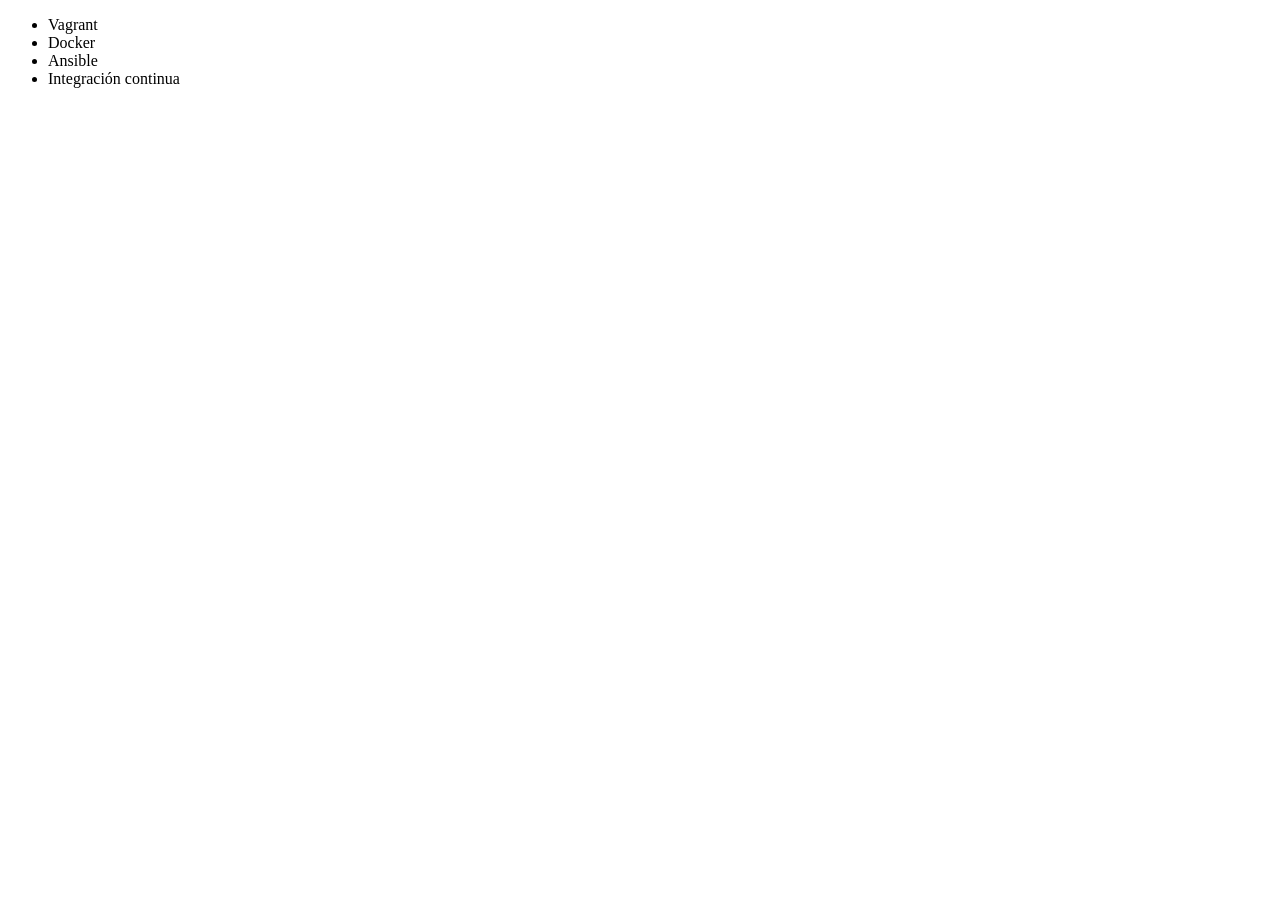
<file: 08. Controle y Comparta su Código/index.html>
<!DOCTYPE html>
<html lang = "en">
<head>
     <meta charset = "UTF-8">
     <title> Cursos de Alura </title>
</head>
<body>
     <ul>
         <li> Vagrant </li>
         <li> Docker </li>
         <li> Ansible </li>
         <li> Integración continua </li>
     </ul>
</body>
</html>
</file>
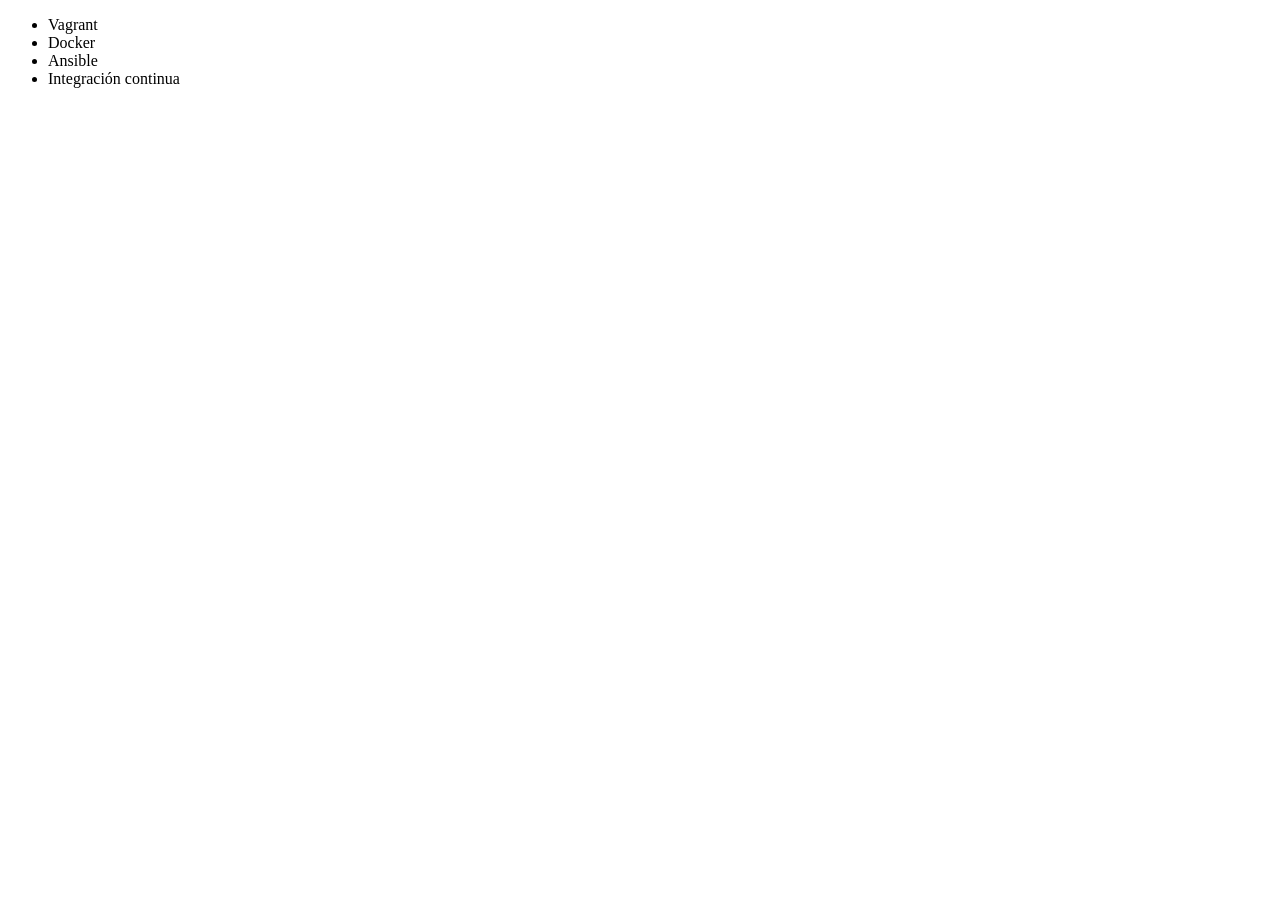
<file: 8. Controle y Comparta su Código/index.html>
<!DOCTYPE html>
<html lang = "en">
<head>
     <meta charset = "UTF-8">
     <title> Cursos de Alura </title>
</head>
<body>
     <ul>
         <li> Vagrant </li>
         <li> Docker </li>
         <li> Ansible </li>
         <li> Integración continua </li>
     </ul>
</body>
</html>
</file>
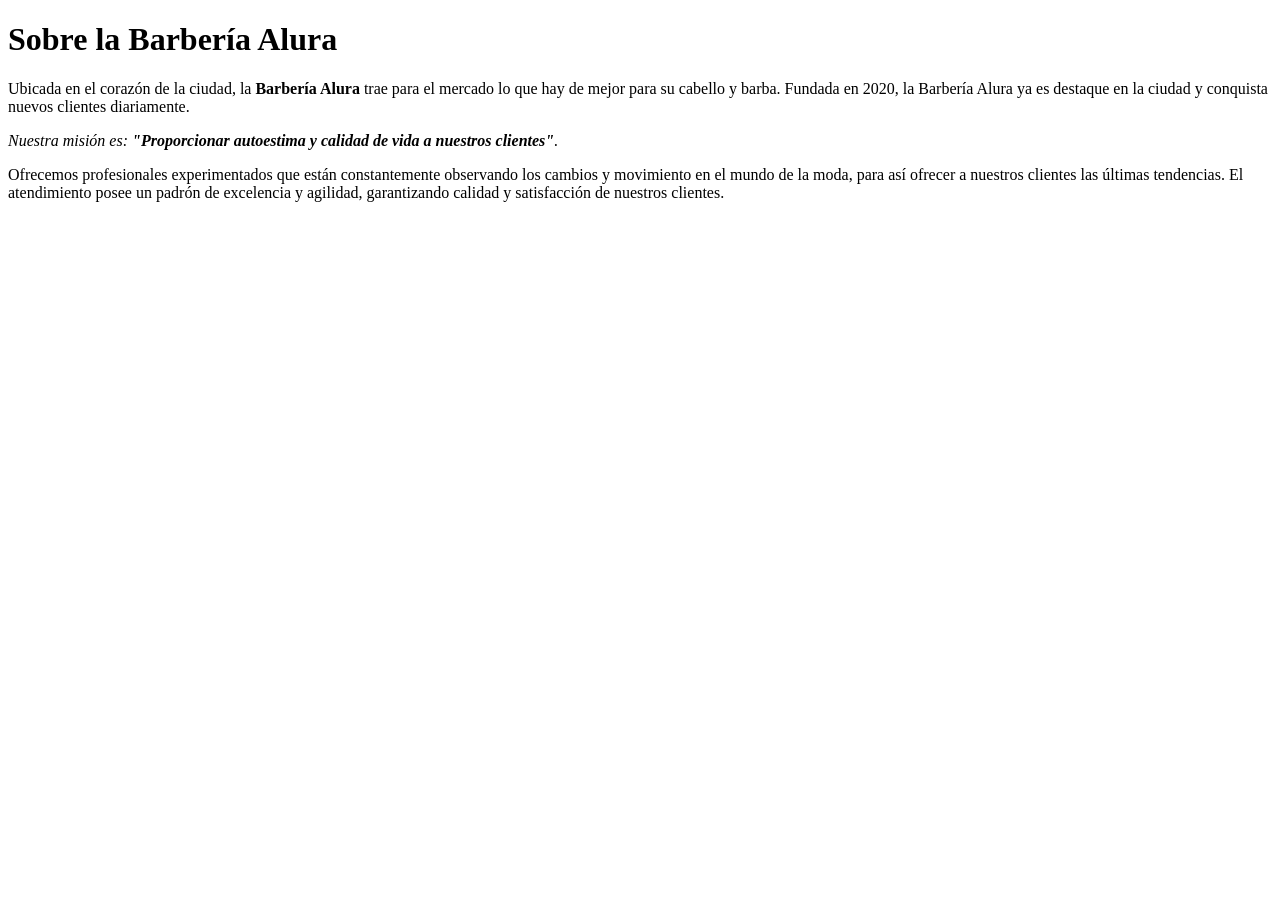
<file: 04. Mi Primera Página Web/Aula 2/index.html>
<!DOCTYPE html>

<html lang="es">
    
    <head>

        <meta charset="UTF-8"> 
        <title>Barbería Alura</title>
    
    </head>

    <body>

        <h1>Sobre la Barbería Alura</h1>

        <p>Ubicada en el corazón de la ciudad, la <strong>Barbería Alura</strong> trae para el mercado lo que hay de mejor para su cabello y barba. Fundada en 2020, la Barbería Alura ya es destaque en la ciudad y conquista nuevos clientes diariamente.</p>

        <p><em>Nuestra misión es: <strong>"Proporcionar autoestima y calidad de vida a nuestros clientes"</strong>.</em></p>

        <p>Ofrecemos profesionales experimentados que están constantemente observando los cambios y movimiento en el mundo de la moda, para así ofrecer a nuestros clientes las últimas tendencias. El atendimiento posee un padrón de excelencia y agilidad, garantizando calidad y satisfacción de nuestros clientes.</p> 
        
    </body>
</html>
</file>
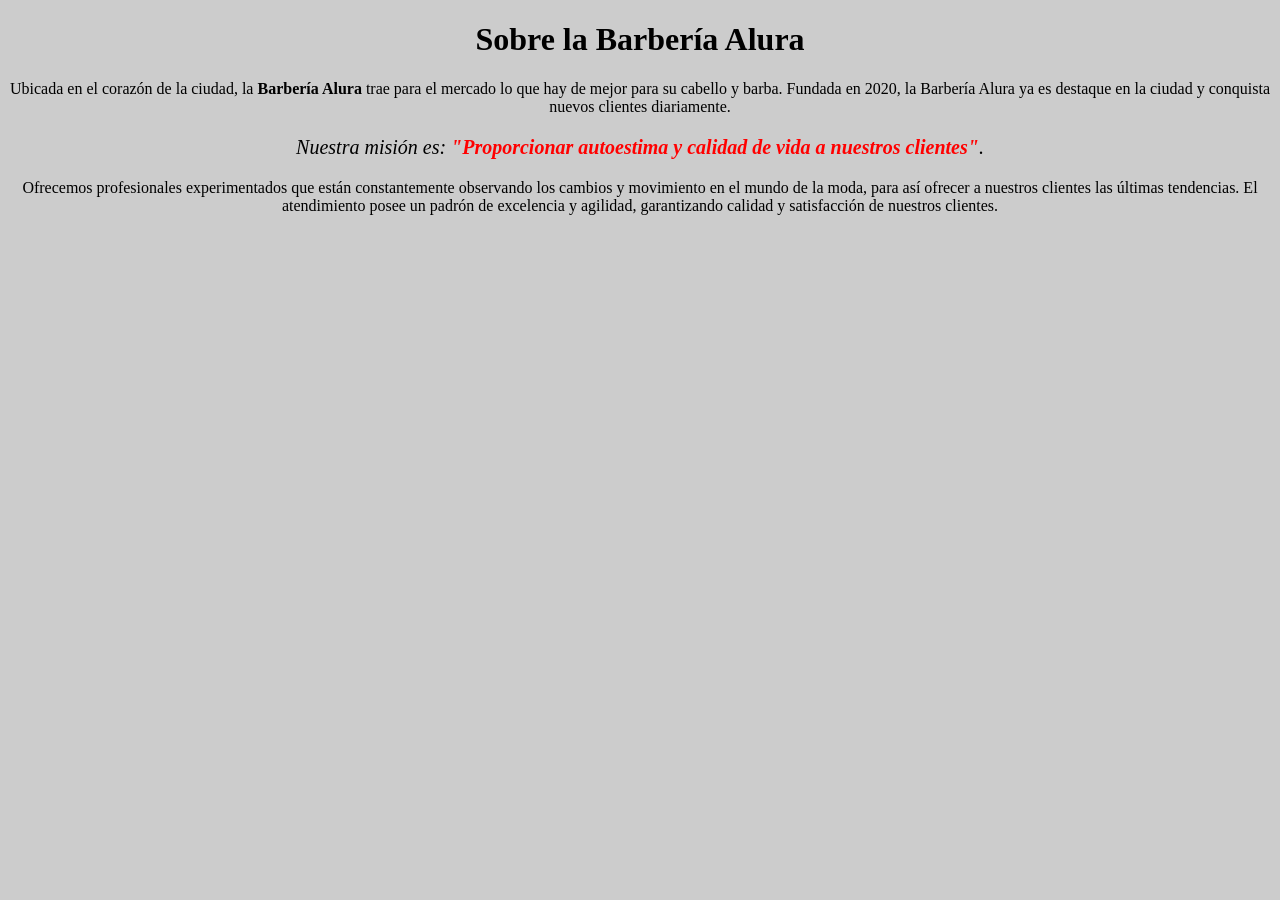
<file: 04. Mi Primera Página Web/Aula 3/index.html>
<!DOCTYPE html>

<html lang="es">
    
    <head>

        <meta charset="UTF-8"> 
        <title>Barbería Alura</title>
        <link rel="stylesheet" href="style.css">
    
    </head>

    <body>

        <h1 style="text-align: center;">Sobre la Barbería Alura</h1>

        <p>Ubicada en el corazón de la ciudad, la <strong>Barbería Alura</strong> trae para el mercado lo que hay de mejor para su cabello y barba. Fundada en 2020, la Barbería Alura ya es destaque en la ciudad y conquista nuevos clientes diariamente.</p>

        <p style="font-size: 20px"><em>Nuestra misión es: <strong>"Proporcionar autoestima y calidad de vida a nuestros clientes"</strong>.</em></p>

        <p>Ofrecemos profesionales experimentados que están constantemente observando los cambios y movimiento en el mundo de la moda, para así ofrecer a nuestros clientes las últimas tendencias. El atendimiento posee un padrón de excelencia y agilidad, garantizando calidad y satisfacción de nuestros clientes.</p> 
        
    </body>
</html>
</file>
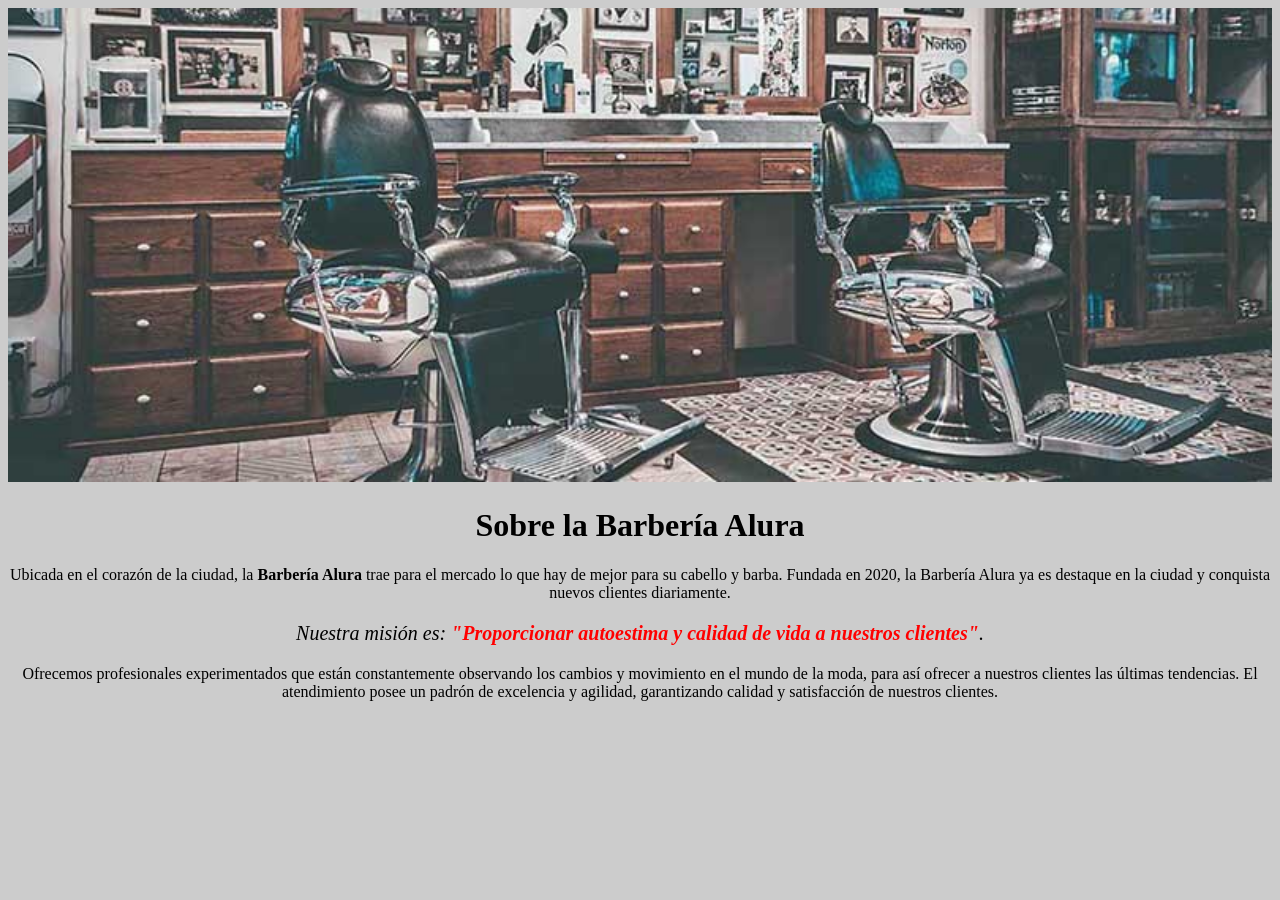
<file: 04. Mi Primera Página Web/Aula 4/index.html>
<!DOCTYPE html>

<html lang="es">
    
    <head>

        <meta charset="UTF-8"> 
        <title>Barbería Alura</title>
        <link rel="stylesheet" href="style.css">
    
    </head>

    <body>

        <img id="banner" src="banner/banner.jpg">
        
        <h1>Sobre la Barbería Alura</h1>

        <p>Ubicada en el corazón de la ciudad, la <strong>Barbería Alura</strong> trae para el mercado lo que hay de mejor para su cabello y barba. Fundada en 2020, la Barbería Alura ya es destaque en la ciudad y conquista nuevos clientes diariamente.</p>

        <p id="mision"><em>Nuestra misión es: <strong>"Proporcionar autoestima y calidad de vida a nuestros clientes"</strong>.</em></p>

        <p>Ofrecemos profesionales experimentados que están constantemente observando los cambios y movimiento en el mundo de la moda, para así ofrecer a nuestros clientes las últimas tendencias. El atendimiento posee un padrón de excelencia y agilidad, garantizando calidad y satisfacción de nuestros clientes.</p> 
        
    </body>
</html>
</file>
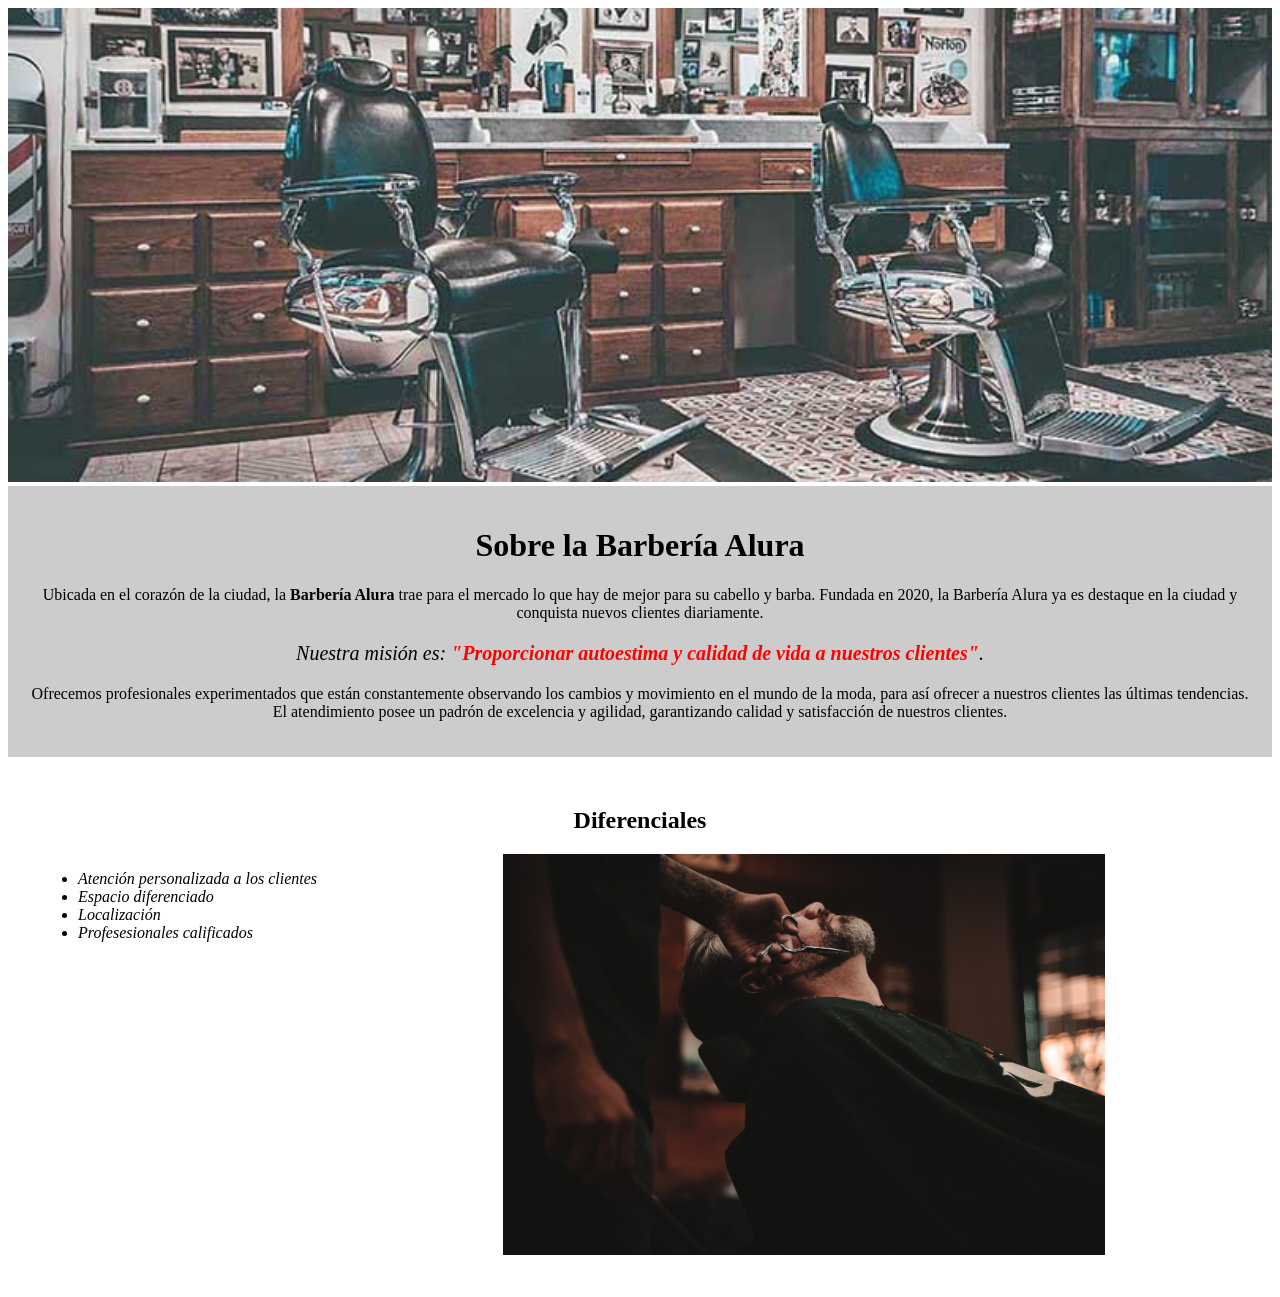
<file: 04. Mi Primera Página Web/Aula 5/index.html>
<!DOCTYPE html>

<html lang="es">
    
    <head>

        <meta charset="UTF-8"> 
        <title>Barbería Alura</title>
        <link rel="stylesheet" href="style.css">
    
    </head>

    <body>

        <img id="banner" src="banner/banner.jpg">
        
        <div class="principal">

            <h1>Sobre la Barbería Alura</h1>

            <p>Ubicada en el corazón de la ciudad, la <strong>Barbería Alura</strong> trae para el mercado lo que hay de mejor para su cabello y barba. Fundada en 2020, la Barbería Alura ya es destaque en la ciudad y conquista nuevos clientes diariamente.</p>

            <p id="mision"><em>Nuestra misión es: <strong>"Proporcionar autoestima y calidad de vida a nuestros clientes"</strong>.</em></p>

            <p>Ofrecemos profesionales experimentados que están constantemente observando los cambios y movimiento en el mundo de la moda, para así ofrecer a nuestros clientes las últimas tendencias. El atendimiento posee un padrón de excelencia y agilidad, garantizando calidad y satisfacción de nuestros clientes.</p> 

        </div>

        <div class="diferenciales">

            <h2>Diferenciales</h2>
        
            <ul>
                <li class="items">Atención personalizada a los clientes</li>
                <li class="items">Espacio diferenciado</li>
                <li class="items">Localización</li>
                <li class="items">Profesesionales calificados</li>
            </ul>

            <img src="diferenciales/diferenciales.jpg" class="imagenDiferenciales">

        </div>
        
        
    </body>
</html>
</file>
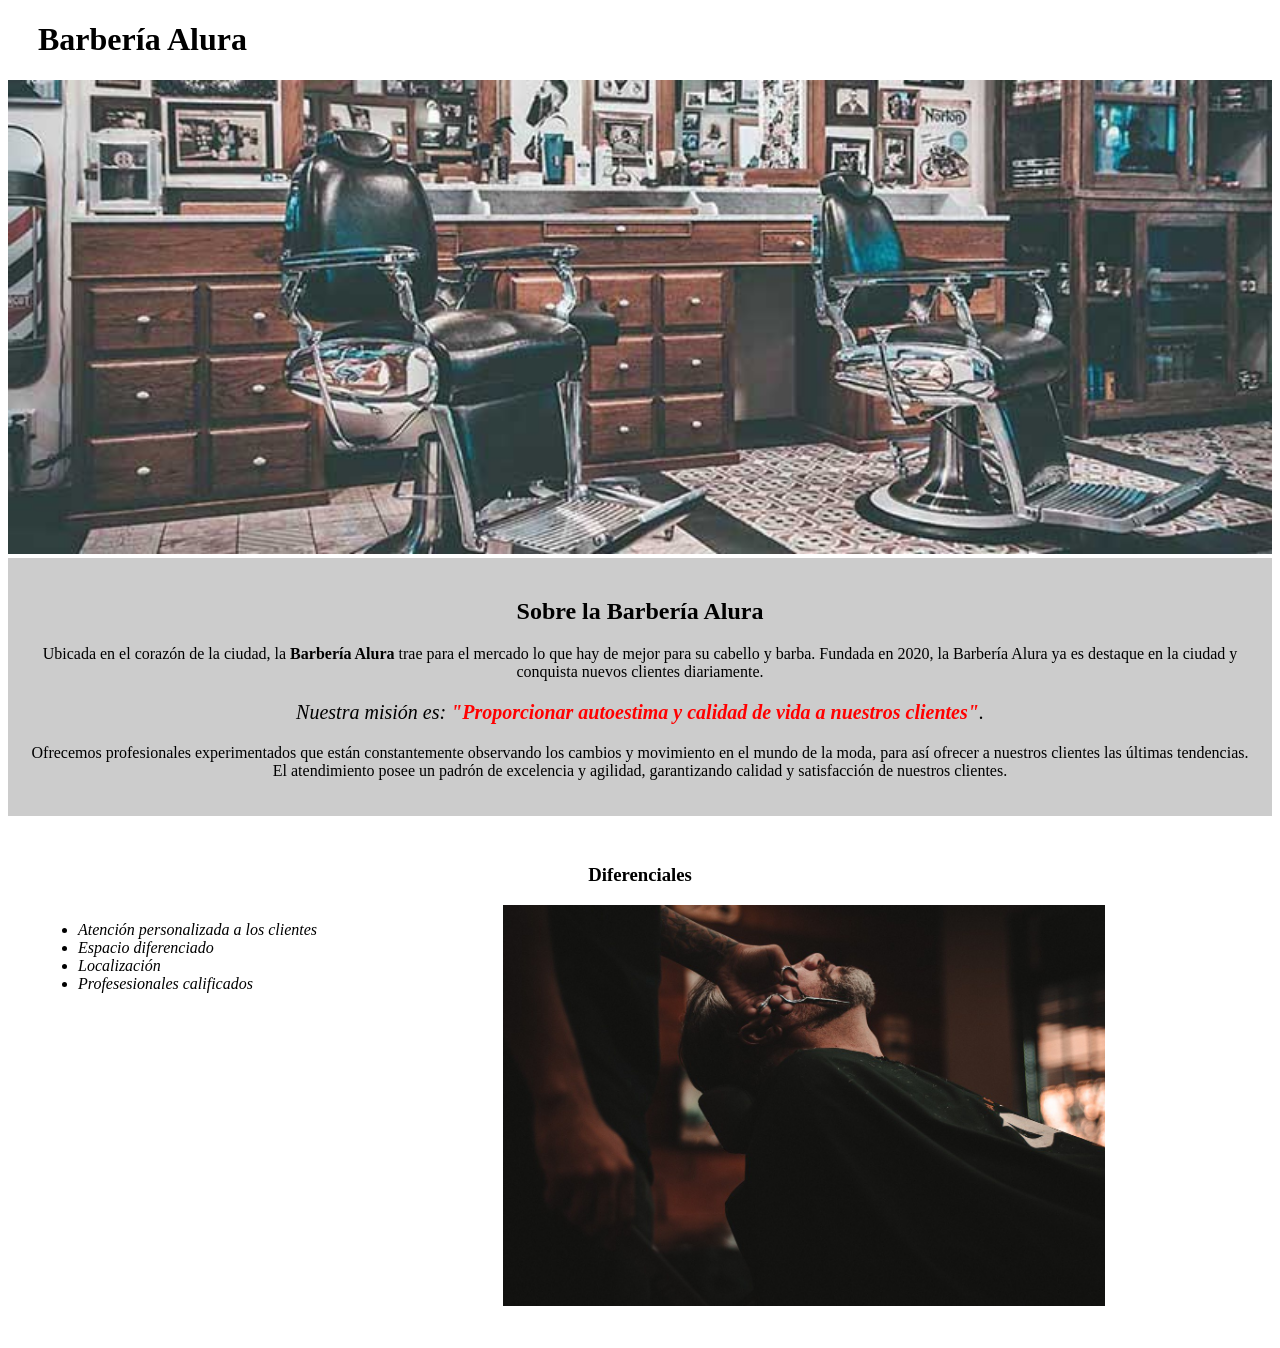
<file: 04. Mi Primera Página Web/Aula 6/index.html>
<!DOCTYPE html>

<html lang="es">
    
    <head>

        <meta charset="UTF-8"> 
        <title>Barbería Alura</title>
        <link rel="stylesheet" href="style.css">
    
    </head>

    <body>

        <header>
            <h1 class="titulo-principal">Barbería Alura</h1>
        </header>

        <img id="banner" src="banner/banner.jpg">
        
        <div class="principal">

            <h2 class="titulo-centralizado">Sobre la Barbería Alura</h2>

            <p>Ubicada en el corazón de la ciudad, la <strong>Barbería Alura</strong> trae para el mercado lo que hay de mejor para su cabello y barba. Fundada en 2020, la Barbería Alura ya es destaque en la ciudad y conquista nuevos clientes diariamente.</p>

            <p id="mision"><em>Nuestra misión es: <strong>"Proporcionar autoestima y calidad de vida a nuestros clientes"</strong>.</em></p>

            <p>Ofrecemos profesionales experimentados que están constantemente observando los cambios y movimiento en el mundo de la moda, para así ofrecer a nuestros clientes las últimas tendencias. El atendimiento posee un padrón de excelencia y agilidad, garantizando calidad y satisfacción de nuestros clientes.</p> 

        </div>

        <div class="diferenciales">

            <h3 class="titulo-centralizado">Diferenciales</h3>
        
            <ul>
                <li class="items">Atención personalizada a los clientes</li>
                <li class="items">Espacio diferenciado</li>
                <li class="items">Localización</li>
                <li class="items">Profesesionales calificados</li>
            </ul>

            <img src="diferenciales/diferenciales.jpg" class="imagenDiferenciales">

        </div>
        
        
    </body>
</html>
</file>
<file: 04. Mi Primera Página Web/Aula 3/style.css>
body{
    background: #CCCCCC;
}

p{
    text-align: center;
}

em strong{
    color:red;
}
</file>
<file: 04. Mi Primera Página Web/Aula 4/style.css>
body{
    background: #CCCCCC;
}

#banner{
    width:100%;
}

h1{
    text-align: center;
}

p{
    text-align: center;
}

em strong{
    color:red;
}

#mision{
    font-size: 20px;
}
</file>
<file: 04. Mi Primera Página Web/Aula 5/style.css>
body{
    
}

#banner{
    width:100%;
}

.principal{
    background: #CCCCCC;
    padding: 20px;
}

h1{
    text-align: center;
}

p{
    text-align: center;
}

em strong{
    color:red;
}

#mision{
    font-size: 20px;
}

.diferenciales{
    background: #FFFFFF;
    padding: 30px;
}

h2{
    text-align: center;
}

.items{
    font-style: italic;
}

ul{
    display: inline-block;
    vertical-align: top;
    width: 20%;
    margin-right: 15%;
}

.imagenDiferenciales{
    width: 50%;
}
</file>
<file: 04. Mi Primera Página Web/Aula 6/style.css>
.titulo-principal{
    padding-left: 30px;
}

#banner{
    width:100%;
}

.principal{
    background: #CCCCCC;
    padding: 20px;
}

.titulo-centralizado{
    text-align: center;
}

p{
    text-align: center;
}

em strong{
    color:red;
}

#mision{
    font-size: 20px;
}

.diferenciales{
    background: #FFFFFF;
    padding: 30px;
}

.items{
    font-style: italic;
}

ul{
    display: inline-block;
    vertical-align: top;
    width: 20%;
    margin-right: 15%;
}

.imagenDiferenciales{
    width: 50%;
}
</file>
